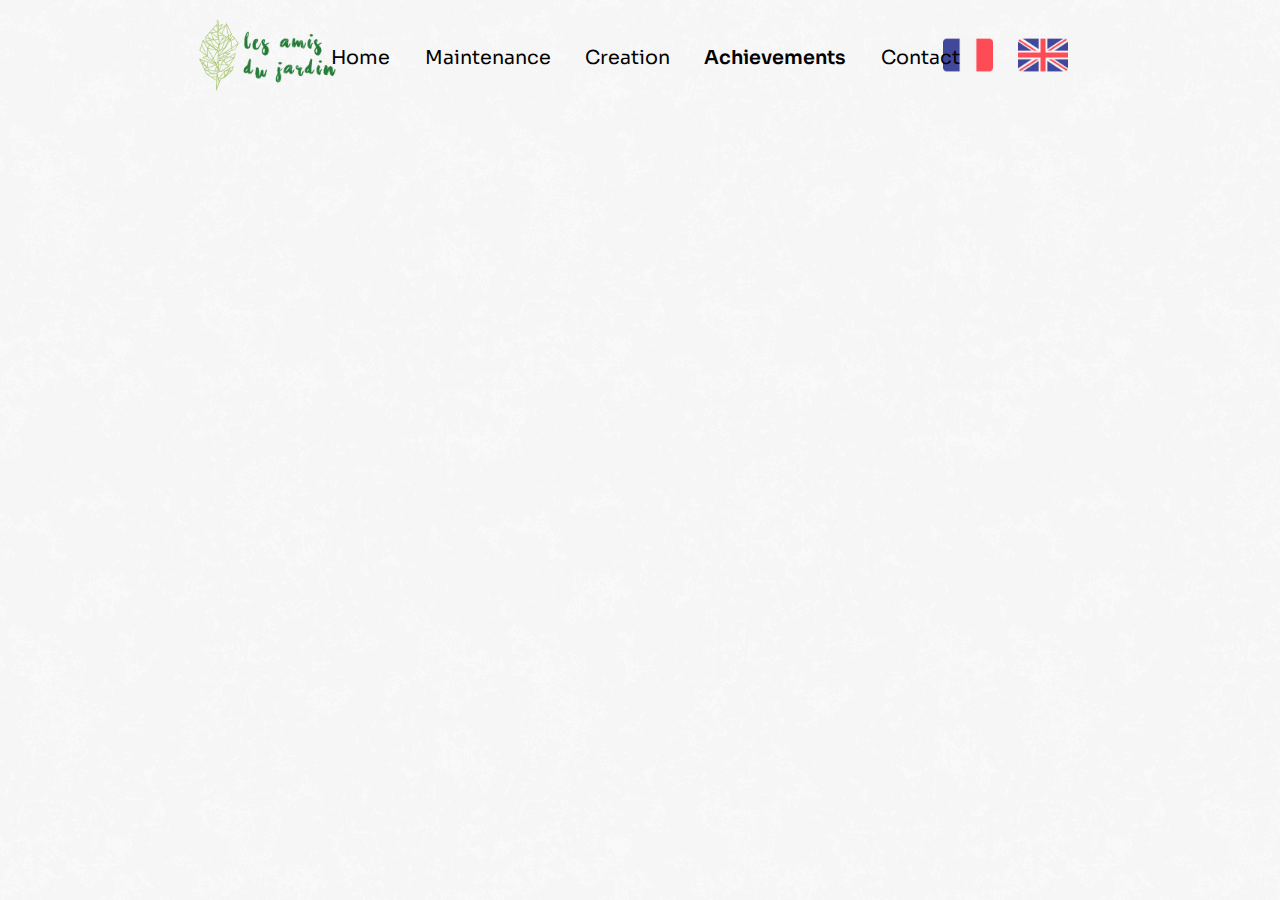
<file: realisations-en.html>
<!DOCTYPE html>
<html lang="en">
<head>
    <meta charset="UTF-8">
    <meta http-equiv="X-UA-Compatible" content="IE=edge">
    <meta name="viewport" content="width=device-width, initial-scale=1.0">
    <link rel="stylesheet" href="style.css">
    <link rel="stylesheet" href="https://cdnjs.cloudflare.com/ajax/libs/font-awesome/6.2.0/css/all.min.css" 
    integrity="sha512-xh6O/CkQoPOWDdYTDqeRdPCVd1SpvCA9XXcUnZS2FmJNp1coAFzvtCN9BmamE+4aHK8yyUHUSCcJHgXloTyT2A==" 
    crossorigin="anonymous" referrerpolicy="no-referrer" />
    <script src="https://ajax.googleapis.com/ajax/libs/jquery/1.11.2/jquery.min.js"></script>
    <title>Achievements</title>
</head>
<body>
    <div class="page">
        <header>
            <div class="logo">
                <img src="img/logo_header.png" alt="Les Amis du Jardin">
            </div>
            <nav>
                <ul>
                    <li><a href="index-en.html">Home</a></li>
                    <li><a href="entretien-en.html">Maintenance</a></li>
                    <li><a href="creation-en.html">Creation</a></li>
                    <li class="disabled"><a href="realisations-en.html">Achievements</a></li>
                    <li><a href="contact-en.html">Contact</a></li>
                </ul>
            </nav>
            <div class="langue">
                <a href="realisations.html"><img src="img/france.png" alt="Français"></a>
                <a class="disabled" href="#"><img src="img/united-kingdom.png" alt="English"></a>
            </div>
        </header>
        <div class="main-real">
            <script src="https://apps.elfsight.com/p/platform.js" defer></script>
            <div class="elfsight-app-d8fe90ed-5c37-493e-a4f2-ab4b25d1a84e"></div>
        </div>
    </div>
</body>
</html>
</file>
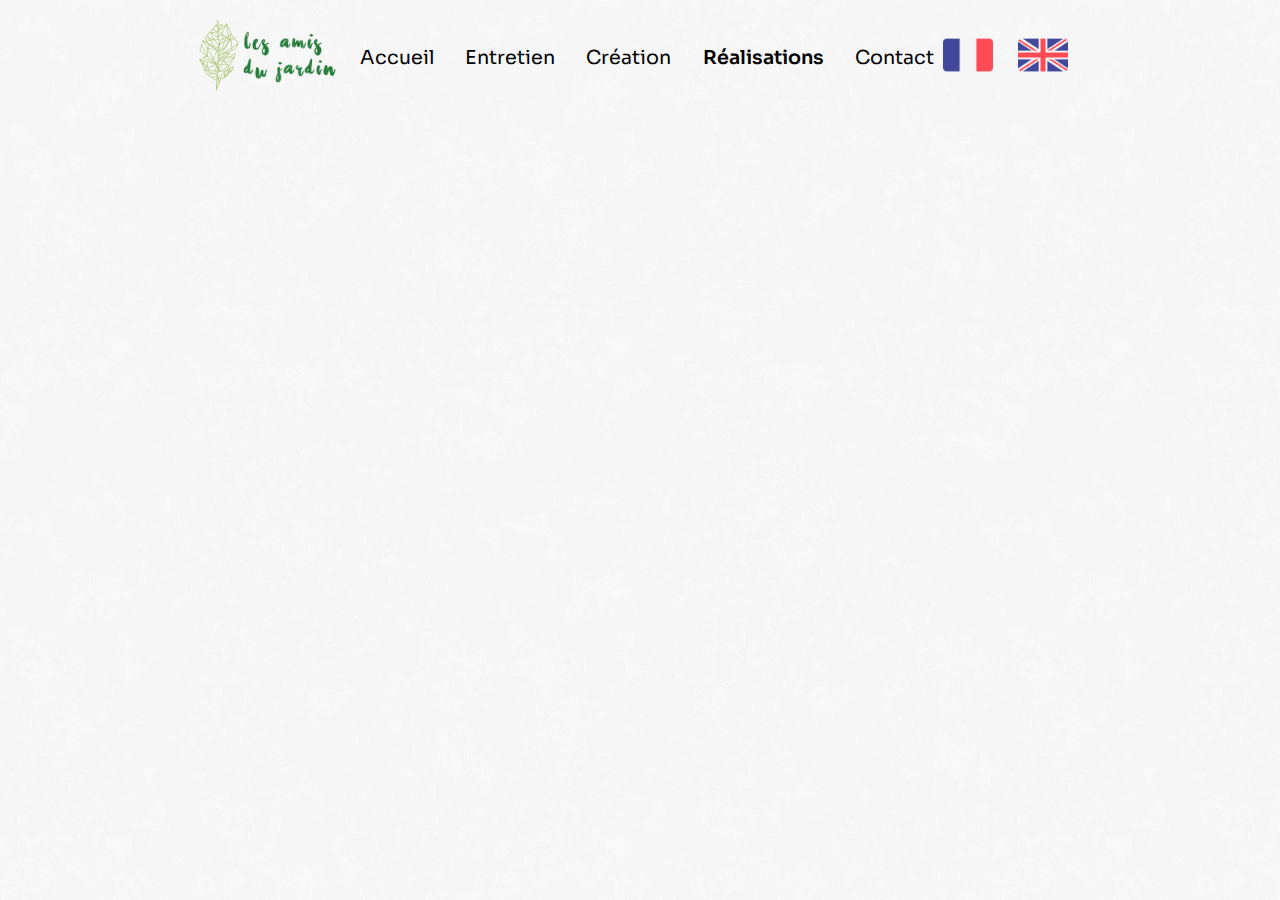
<file: realisations.html>
<!DOCTYPE html>
<html lang="en">
<head>
    <meta charset="UTF-8">
    <meta http-equiv="X-UA-Compatible" content="IE=edge">
    <meta name="viewport" content="width=device-width, initial-scale=1.0">
    <link rel="stylesheet" href="style.css">
    <link rel="stylesheet" href="https://cdnjs.cloudflare.com/ajax/libs/font-awesome/6.2.0/css/all.min.css" 
    integrity="sha512-xh6O/CkQoPOWDdYTDqeRdPCVd1SpvCA9XXcUnZS2FmJNp1coAFzvtCN9BmamE+4aHK8yyUHUSCcJHgXloTyT2A==" 
    crossorigin="anonymous" referrerpolicy="no-referrer" />
    <script src="https://ajax.googleapis.com/ajax/libs/jquery/1.11.2/jquery.min.js"></script>
    <title>Réalisations</title>
</head>
<body>
    <div class="page">
        <header>
            <div class="logo">
                <img src="img/logo_header.png" alt="Les Amis du Jardin">
            </div>
            <nav>
                <ul>
                    <li><a href="index.html">Accueil</a></li>
                    <li><a href="entretien.html">Entretien</a></li>
                    <li><a href="creation.html">Création</a></li>
                    <li class="disabled"><a href="realisations.html">Réalisations</a></li>
                    <li><a href="contact.html">Contact</a></li>
                </ul>
            </nav>
            <div class="langue">
                <a class="disabled" href="#"><img src="img/france.png" alt="Français"></a>
                <a href="realisations-en.html"><img src="img/united-kingdom.png" alt="English"></a>
            </div>
        </header>
        <div class="main-real">
            <script src="https://apps.elfsight.com/p/platform.js" defer></script>
            <div class="elfsight-app-d8fe90ed-5c37-493e-a4f2-ab4b25d1a84e"></div>
        </div>
    </div>
</body>
</html>
</file>
<file: style.css>
@import url('https://fonts.googleapis.com/css2?family=Sora:wght@100;200;300;400;500;600;700;800&display=swap');
@import url('https://fonts.googleapis.com/css2?family=Dancing+Script:wght@400;500;600;700&display=swap');

body{
    width: 100%;
    background-image: url("img/texture-bg.png");
    background-repeat: repeat;
    overflow-x: hidden;
    font-family: 'Sora', sans-serif;
    margin: 0;
}

.page{
    width: 70%;
    display: flex;
    flex-direction: column;
    position: relative;
    margin: 0 auto;
}

header{
    margin-top: 2%;
    display: flex;
    justify-content: space-between;
    align-items: center;
}

.logo img{
    width: 250px;
}

nav ul{
    list-style-type: none;
    display: flex;
    justify-content: center;
}

nav li{
    margin-right: 7%;
}

nav a{
    font-size: 1.5em;
    color: black;
    text-decoration: none;
}

nav ul li a, nav ul li a:after, nav ul li a:before{
    transition: all .5s;
}

nav ul li a:hover{
    color: black;
}

nav ul li a{
    position: relative;
}

nav ul li a:after{
    position: absolute;
    bottom: 0;
    left: 0;
    right: 0;
    margin: auto;
    width: 0%;
    content: '.';
    color: transparent;
    background: black;
    height: 2px;
}

nav ul li a:hover:after{
    width: 100%;
}

.langue{
    display: flex;
    flex-direction: row;
    align-items: baseline;
    margin-right: 5%;
}

.langue a{
    margin-right: 25%;
}

.langue img{
    width: 50px;
}

.disabled{
    pointer-events: none;
    cursor: default;
    font-weight: 600;
}


.main{
    height: 500px;
    margin-top: 2%;
    display: flex;
    flex-direction: column;
    border-radius: 10px;
    box-shadow: rgba(17, 17, 26, 0.5) 0px 4px 16px, rgba(17, 17, 26, 0.5) 0px 8px 32px;
    background-image: url("img/main-bg.jpg");
    background-repeat: no-repeat;
    background-size: cover;
    object-fit: cover;
    animation: slide-right 2s cubic-bezier(0.250, 0.460, 0.450, 0.940) both;
}

.main h1{
    margin-left: 1%;
    font-size: 3em;
    color: #1a602a;
}

.main h2{
    margin-left: 1%;
    font-size: 2em;
}

.top-section{
    margin-top: 5%;
    height: 1000px;
    background-color: white;
    display: flex;
    flex-direction: column;
    align-items: center;
    border-top-left-radius: 10px;
    border-top-right-radius: 10px;
    box-shadow: rgba(17, 17, 26, 0.2) 0px 4px 16px, rgba(17, 17, 26, 0.2) 0px 8px 32px;
    animation: slide-left 2s cubic-bezier(0.250, 0.460, 0.450, 0.940) both;
}

.top-section img{
    margin-top: 5%;
}

.divider{
    margin-top: 2.5%;
    width: 50%;
    height: 1px;
    background: black;
    background: gradient(linear, 0 0, 100% 0, from(white), to(white), color-stop(50%, black));
}

.top-section h1{
    font-size: 1.6em;
    font-weight: 400;
    text-align: center;
}

.card-container{
    width: 100%;
    display: flex;
    justify-content: space-evenly;
}

.make-3D-space{
    position: relative;
    perspective: 800px;
    width:340px;
    height:500px;
    transform-style: preserve-3d;
    transition: transform 5s;
}

.product-front{
    width:335px;
    height:500px;
    background:#fff;
    position:absolute;
    left:-5px;
    top:-5px;
    -webkit-transition: all 100ms ease-out; 
    -moz-transition: all 100ms ease-out; 
    -o-transition: all 100ms ease-out; 
    transition: all 100ms ease-out; 
}

.product-card.animate .product-front{
    top:0px;
    left:0px;
    -webkit-transition: all 100ms ease-out; 
    -moz-transition: all 100ms ease-out; 
    -o-transition: all 100ms ease-out; 
    transition: all 100ms ease-out; 
}

.product-card{
    width:325px;
    height:490px;
    position:absolute;    
    top:10px;
    left:10px;  
    overflow:hidden;
    transform-style: preserve-3d;
    -webkit-transition:  100ms ease-out; 
    -moz-transition:  100ms ease-out; 
    -o-transition:  100ms ease-out; 
    transition:  100ms ease-out;
}

.product-card.animate{
    top:5px;
    left:5px;
    width:335px;
    height:500px;
    box-shadow:0px 13px 21px -5px rgba(0, 0, 0, 0.3);
    -webkit-transition:  100ms ease-out; 
    -moz-transition:  100ms ease-out; 
    -o-transition:  100ms ease-out; 
    transition:  100ms ease-out; 
}

.stats-container{
    background:#fff;  
    position:absolute;
    top:429px;
    width:265px;
    height:300px;
    padding:27px 35px 35px; 
    -webkit-transition: all 200ms ease-out; 
    -moz-transition: all 200ms ease-out; 
    -o-transition: all 200ms ease-out; 
    transition: all 200ms ease-out;
    text-align: center;
}

.service-list{
    text-align: start;
}

.gras{
    font-weight: 900;
}

.text-wrapper{
    display: flex;
    justify-content: center;
    align-items: center;
    font-weight: 600;
}

.arrow-left{
    width: 15px;
    height: 15px;
    margin-top: 30px;
    margin-right: 30px;
    border: 5px solid #1a2c20;
    border-left: 0;
    border-top: 0;
    transform: rotate(-45deg);
}

.product-card.animate .stats-container{
    top:180px;
    -webkit-transition: all 200ms ease-out; 
    -moz-transition: all 200ms ease-out; 
    -o-transition: all 200ms ease-out; 
    transition: all 200ms ease-out; 
}

.stats-container .product_name{
    font-size:1.1em;
    color:#393c45;
}

.image_overlay{
  position:absolute;
  top:0;
  left:0; 
  width:100%;
  height:100%;
  background:#227b36;
  opacity:0;  
}

.product-card.animate .image_overlay{
    opacity:0.7;  
    -webkit-transition: all 200ms ease-out; 
    -moz-transition: all 200ms ease-out; 
    -o-transition: all 200ms ease-out; 
    transition: all 200ms ease-out; 
}

.view_details{  
    position:absolute;
    top:112px;
    left:50%;
    margin-left:-85px;  
    border:2px solid #fff;
    color:#fff;
    font-size:19px;
    text-align:center;
    text-transform:uppercase;
    font-weight:700;
    padding:10px 0;
    width:172px;  
    opacity:0;
    -webkit-transition: all 200ms ease-out; 
    -moz-transition: all 200ms ease-out; 
    -o-transition: all 200ms ease-out; 
    transition: all 200ms ease-out; 
}

.view_details:hover{  
    background:#fff;
    color:#48cfad;
    cursor:pointer;
}

.product-card.animate .view_details{
    opacity:1;
    width:152px;
    font-size:15px;
    margin-left:-75px;
    top:115px;
    -webkit-transition: all 200ms ease-out; 
    -moz-transition: all 200ms ease-out; 
    -o-transition: all 200ms ease-out; 
    transition: all 200ms ease-out;     
}

.top-section p{
    width: 60%;
    margin-top: 4%;
    font-size: 1.2em;
    text-align: justify;
}

.mid-section{
    width: 100%;
    height: 600px;
    background-color: #1a2c20;
    border-bottom-left-radius: 10px;
    border-bottom-right-radius: 10px;
    display: flex;
    flex-direction: column;
    justify-content: center;
    align-items: center;
}

.about{
    border-radius: 10px;
    width: 80%;
    height: 70%;
    display: flex;
    justify-content: center;
    align-items: center;
    background-color: rgba(0, 0, 0, .6);
}

.about img{
    height: 100%;
    background-color: black;
    opacity: .5;
    transition: all 0.6s ease-in-out;
}

#first{
    border-top-left-radius: 10px;
    border-bottom-left-radius: 10px;
}

#second{
    border-top-right-radius: 10px;
    border-bottom-right-radius: 10px;
}

.shape1{
    height: 100%;
    clip-path: polygon(0 0, 100% 0, 50% 100%, 0% 100%);
    background-color: black;
}

.shape2{
    height: 100%;
    clip-path: polygon(50% 0, 100% 0, 100% 100%, 0 100%);
    background-color: black;
}

.about img:hover{
    height: 100%;
    opacity: 1;
    transition: all 0.6s ease-in-out;
}

.about p{
    font-size: 1.2em;
    text-align: justify;
    margin-left: 5%;
    margin-right: 5%;
    line-height: 30px;
    color: white;
    font-weight: 600;
}

.bottom-section{
    display: flex;
    flex-direction: column;
    align-items: center;
}

.bottom-section h1{
    text-align: center;
    font-size: 40px;
    text-transform: uppercase;
    color: #1a602a;
    font-weight: bold;
}

.reviews-container{
    display: flex;
    width: 60%;
    flex-direction: column;
    background: white;
    box-shadow: rgba(17, 17, 26, 0.2) 0px 4px 16px, rgba(17, 17, 26, 0.2) 0px 8px 32px;
    padding: 15px;
    border-radius: 10px;
}

.reviews-container p{
    font-style: italic;
}

.rev2{
    margin-top: 2%;
}

.title-review{
    display: flex;
    justify-content: space-between;
}

.title-review i{
    font-size: 35px;
    color: grey;
}

.stars{
    display: flex;
    color: #E0BE00;
    margin-top: -2%;
}

footer{
    border-radius: 10px 10px 0 0;
    margin-top: 5%;
    height: 300px;
    width: 100%;
    background: #232526;  
    background: -webkit-linear-gradient(to right, #414345, #232526);  
    background: linear-gradient(to right, #414345, #232526);
    color: white;
    display: flex;
    justify-content: space-around;
}

address{
    margin-top: 2%;
    font-size: 1em;
    font-style: normal;
}

.left-container{
    width: 33%;
    display: flex;
    flex-direction: column;
    justify-content: center;
    align-items: flex-start;
}

.left-container a{
    display: flex;
    align-items: center;
    justify-content: center;
    height: 36px;
    max-width: max-content;
    background-color: rgba(255, 255, 255, 1);
    text-decoration: none;
    border-radius: 100px;
    color: #2f2f2f;
    line-height: 0;
    margin: .6em 0;
    font-size: 1em;
    padding: 0 2em;
}

.left-container p{
    font-style: italic;
}

.left-container img{
    width: 200px;
}

.mid-container{
    width: 33%;
    display: flex;
    flex-direction: column;
    justify-content: center;
    align-items: flex-start;
}

.services-container{
    display: flex;
}

.tel-container{
    margin-top: 5%;
    width: 100%;
    display: flex;
    justify-content: flex-start;
    align-items: center;
}

.num-container{
    display: flex;
    flex-direction: column;
    margin-left: 3%;
}

.num-container p{
    margin-top: 0;
}

.right-container{
    margin-top: 2.5%;
    display: flex;
    flex-direction: column;
    justify-content: flex-start;
    align-items: flex-start;
}

.right-container h1{
    font-size: 2em;
    font-weight: 500;
}

.social-container{
    width: 100%;
    display: flex;
    justify-content: space-around;
    align-items: center;
}

.color-fb{
    color: #3b5998;
    font-size: 2em;
}

.color-insta{
    background: #d6249f;
    background: radial-gradient(circle at 30% 107%, #fdf497 0%, #fdf497 5%, #fd5949 45%,#d6249f 60%,#285AEB 90%);
    -webkit-background-clip: text;
    -webkit-text-fill-color: transparent; 
    font-size: 2em;
}

.color-yt{
    color: #FF0000;
    font-size: 2em;
}

.review-widget_net{
    margin-top: 15%;
}

.main-entretien{
    height: 500px;
    margin-top: 2%;
    display: flex;
    flex-direction: column;
    border-radius: 10px;
    box-shadow: rgba(17, 17, 26, 0.5) 0px 4px 16px, rgba(17, 17, 26, 0.5) 0px 8px 32px;
    background-image: url("img/main-entretien-bg.jpg");
    object-fit: contain;
    animation: slide-right 2s cubic-bezier(0.250, 0.460, 0.450, 0.940) both;
}

.main-entretien h1{
    margin-left: 1%;
    font-size: 3em;
    color: #1a602a;
}

.main-entretien h2{
    margin-left: 1%;
    font-size: 2em;
}

.top-section-entretien{
    display: flex;
    width: 100%;
    margin-top: 5%;
    justify-content: flex-start;
    align-items: center;
}

.top-section-entretien p{
    font-size: 1.5em;
    margin-left: 2%;
}

.divider-entretien{
	margin-top: 3%;
	height: 2px;
    background-image: linear-gradient(to right, transparent, rgb(48,49,51), transparent);
    width: 100%;
}

.mid-section-entretien{
    margin-top: 3%;
    width: 100%;
    display: flex;
    flex-direction: column;
    align-items: center;
}

.mid-section-entretien h1{
    font-size: 2.2em;
    text-transform: uppercase;
    color: #1a602a;
}

.mid-section-entretien h2{
    font-family: 'Dancing Script', cursive;
    font-size: 2.5em;
    margin-top: -1%;
}

.contrat_presta{
    margin-top: 3%;
    width: 100%;
    display: flex;
    justify-content: space-around;
}

.contrat{
    width: 500px;
    height: 320px;
    background-color: white;
    border-radius: 20px;
    box-shadow: 1px 2px 13px -5px #000000;
    position: relative;
}

.img-pod{
    position: absolute;
    left: -10%;
    top: -13%;
    width: 100px;
    height: 100px;
    border-radius: 100%;
    background: linear-gradient(90deg, #ff9966, #ff5e62);
    z-index: 10;
    display: flex;
    align-items: center;
    justify-content: center;
}

.img-pod img{
    height: 85px;
    width: 85px;
    position: relative;
    border-radius: 100%;
    z-index: 1;
}

.contrat h1{
    margin-left: 5%;
    margin-top: 15%;
    font-size: 1.8em;
}

.contrat p{
    margin-left: 5%;
    margin-right: 5%;
    margin-top: 10%;
    font-size: 1.2em;
}

.presta{
    width: 500px;
    background-color: white;
    border-radius: 20px;
    box-shadow: 1px 2px 13px -5px #000000;
    position: relative;
}

.presta h1{
    margin-left: 5%;
    margin-top: 15%;
    font-size: 1.8em;
}

.presta p{
    margin-left: 5%;
    margin-right: 5%;
    margin-top: 10%;
    font-size: 1.2em;
}

.info{
    width: 100%;
    display: flex;
    justify-content: center;
    align-items: center;
    margin-top: 3%;
}

.info img{
    width: 64px;
    height: 64px;
}

.info h3{
    font-size: 1.5em;
    margin-left: 2%;
}

.bottom-section-entretien{
    background-image: url("img/demarche-entretien-bg.jpg");
    padding-bottom: 3%;
    margin-top: 5%;
    border-radius: 20px;
    display: flex;
    flex-direction: column;
    align-items: center;
    justify-content: center;
    box-shadow: rgba(17, 17, 26, 0.3) 0px 4px 16px, rgba(17, 17, 26, 0.3) 0px 8px 32px;
}

.bottom-section-entretien h1{
    font-size: 3em;
    color: white;
    text-shadow: 0 0 3px #1a602a;
    text-transform: uppercase;
}

.cards-environ{
    width: 100%;
    display: flex;
    justify-content: space-around;
}

.card{
    width: 350px;
    height: 350px;
    border-radius: 20px;
    transition: transform .2s;
}

.card:hover{
    transform: scale(1.2);
}

.card h2{
    margin-top: 7.5%;
    margin-left: 25%;
    color: #1a602a;
}

.card p{
    margin-left: 5%;
    margin-right: 5%;
    margin-top: 15%;
    font-size: 1.3em;
}

.card1{
    background-image: url("img/demarche-1.png");
}

.card2{
    background-image: url("img/demarche-2.png");
}

.card3{
    background-image: url("img/demarche-3.png");
}

.sub-bottom-section-entretien{
    width: 100%;
    margin-top: 5%;
    display: flex;
}

.sub-bottom-section-entretien h1{
    font-size: 2.2em;
    text-transform: uppercase;
    color: #1a602a;
}

.texte-sub-bottom-section-entretien{
    width: 50%;
    margin-left: 2%;
}

.img-sub-bottom-section-entretien{
    display: flex;
    width: 50%;
    justify-content: center;
}

.img-sub-bottom-section-entretien img{
    width: 406.5px;
    height: 343.25px;
}

.main-creation{
    height: 500px;
    margin-top: 2%;
    display: flex;
    flex-direction: column;
    border-radius: 10px;
    box-shadow: rgba(17, 17, 26, 0.5) 0px 4px 16px, rgba(17, 17, 26, 0.5) 0px 8px 32px;
    background-image: url("img/main-creation-bg.jpg");
    background-repeat: no-repeat;
    background-size: cover;
    object-fit: cover;
    animation: slide-right 2s cubic-bezier(0.250, 0.460, 0.450, 0.940) both;
}

.main-creation h1{
    margin-left: 1%;
    font-size: 2.9em;
    color: #1a602a;
}

.main-creation h2{
    margin-left: 1%;
    font-size: 2em;
}

.top-section-creation{
    margin-top: 2%;
    display: flex;
    flex-direction: column;
    align-items: center;
}

.top-section-creation h1{
    font-size: 3em;
    font-weight: bold;
}

.top-section-creation h2{
    margin-top: 0;
    font-size: 2em;
    font-weight: 500;
}

.underlined{
    position: relative;
    margin-right: 1rem;
}

.underlined:after{
    content: "";
    position: absolute;
    bottom: -25px;
    left: 0;
    height: 7px;
    width: 100%;
    border: solid 5px #1a602a;
    border-color: #1a602a transparent transparent transparent;
    border-radius: 30%;
}

.mid-section-creation{
    margin-top: 5%;
    display: flex;
    flex-direction: column;
    justify-content: center;
    align-items: flex-start;
    background: url("img/mid-section-crea-bg.jpg");
    border-radius: 10px;
    color: white;
    padding: 5%;
    box-shadow: rgba(17, 17, 26, 0.5) 0px 4px 16px, rgba(17, 17, 26, 0.5) 0px 8px 32px;
    animation: slide-right 2s cubic-bezier(0.250, 0.460, 0.450, 0.940) both;
}

.mid-section-creation h1{
    font-size: 2.2em;
    font-weight: bold;
}

.mid-section-creation h2{
    font-size: 2.2em;
    font-weight: 300;
    margin-top: -1%;
}

.mid-section-creation a{
    text-decoration: none;
}

.content-wrapper{
    display: flex;
    width: 100%;
    justify-content: space-around;
    align-items: center;
}

.slider{
    width: 150%;
    height: 500px;
    position: relative;
    border-radius: 10px;
}

.slider img{
    height: 100%;
    width: 100%;
    position: absolute;
    top: 0;
    left: 0;
    opacity: 0;
    transition: opacity .8s;
    border-radius: 10px;
}

.slider img.active{
    opacity: 1;
}

.suivant, .precedent{
    color: white;
    font-size: 2rem;
    position: absolute;
    top: 50%;
    transform: translateY(-50%);
    cursor: pointer;
}

.suivant{
    right: 1rem;
}

.precedent{
    left: 1rem;
}

.text-content-wrapper{
    display: flex;
    flex-direction: column;
    margin-left: 5%;
    justify-content: flex-start;
}

.text-content-wrapper-1{
    display: flex;
    flex-direction: column;
}

.text-content-wrapper-1-content{
    display: flex;
    align-items: flex-start;
}

.text-content-wrapper-1-content h3{
    font-size: 1.8em;
}

.text-content-wrapper-1-content a{
    background-color: white;
    border-radius: 28px;
    display: inline-block;
    cursor: pointer;
    color: black;
    padding: 16px 31px;
}

.text-content-wrapper-1-content a:hover{
    background-color: black;
    color: white;
}

.text-content-wrapper-1-content a:active{
    position: relative;
    top: 2px;
}

.text-content-wrapper-1-content p{
    margin-left: 5%;
}

.text-content-wrapper-2{
    display: flex;
    flex-direction: column;
}

.text-content-wrapper-3{
    display: flex;
    flex-direction: column;
}

.bottom-section-creation{
    margin-top: 5%;
    display: flex;
    flex-direction: column;
    align-items: center;
}

.bottom-section-creation h1{
    font-size: 2.2em;
    font-weight: 900;
}

.bottom-section-creation h2{
    margin-top: -1%;
    font-size: 2em;
    font-weight: 600;
    color: #1a602a;
}

.orga-container{
    margin-top: 3%;
    display: flex;
    width: 100%;
    justify-content: space-evenly;
}

.orga-item{
    width: 25%;
}

.orga-item img{
    width: 48px;
    height: 48px;
}

.orga-item h3{
    margin-left: 5%;
    font-size: 1em;
    text-transform: uppercase;
}

.orga-item-title{
    display: flex;
    align-items: center;
}

.last-section-creation{
    margin-top: 5%;
    display: flex;
    flex-direction: column;
    justify-content: center;
    align-items: flex-start;
    background: url("img/last-section-bg-creation.jpg");
    border-radius: 10px;
    color: white;
    padding: 5%;
    box-shadow: rgba(17, 17, 26, 0.5) 0px 4px 16px, rgba(17, 17, 26, 0.5) 0px 8px 32px;
}

.last-section-creation h1{
    font-size: 2.2em;
    font-weight: bold;
}

.last-section-creation h2{
    font-size: 2em;
    font-weight: 300;
    margin-top: -1%;
}

.card-container-creation{
    width: 100%;
    display: flex;
    justify-content: center;
    margin-top: 2%;
}

.flip-card-1{
    display: flex;
    flex-direction: column;
    width: 50%;
    align-items: center;
}

.flip-card-1 p{
    width: 70%;
    text-align: center;
    margin-top: 5%;
}

.flip-card{
    background-color: transparent;
    width: 300px;
    height: 300px;
    perspective: 1000px;
    border-radius: 50%;
}

.flip-card-inner{
    position: relative;
    width: 100%;
    height: 100%;
    text-align: center;
    transition: transform .5s;
    transform-style: preserve-3d;
}

.flip-card:hover .flip-card-inner{
    transform: rotateY(180deg);
}

.flip-card-front, .flip-card-back {
    position: absolute;
    width: 100%;
    height: 100%;
    -webkit-backface-visibility: hidden; /* Safari */
    backface-visibility: hidden;
    border: 5px solid #fff;
    border-radius: 50%;
}

.flip-card-front {
    background-color: transparent;
    color: white;
    display: flex;
    flex-direction: column;
    justify-content: center;
    align-items: center;
    font-size: 1.5em;
}

.flip-card-back {
    background-color: dodgerblue;
    color: white;
    transform: rotateY(180deg);
}

.flip-card-back img{
    border-radius: 50%;
}

hr.rounded{
    border-top: 5px solid #fff;
    border-radius: 5px;
    width: 80px;
}

.btn41-43 {
    padding: 10px 25px;
    font-weight: 500;
    background: transparent;
    outline: none !important;
    cursor: pointer;
    transition: all 0.3s ease;
    position: relative;
    display: inline-block;
    align-self: center;
    margin-top: 2%;
    border-radius: 10px;
  }
  
  .btn-41 {
    border: 2px solid rgb(255, 255, 255);
    z-index: 1;
    color: white;
    font-weight: bold;
    text-transform: uppercase;
  }
  
  .btn-41:after {
    position: absolute;
    content: "";
    width: 0;
    height: 100%;
    top: 0;
    left: 0;
    direction: rtl;
    z-index: -1;
    background: rgb(255, 255, 255);
    transition: all 0.3s ease;
  }
  
  .btn-41:hover {
    color: rgb(0, 0, 0);
  }
  
  .btn-41:hover:after {
    left: auto;
    right: 0;
    width: 100%;
    border-radius: 10px;
  }
  
  .btn-41:active {
    top: 2px;
  }

  .main-real{
    margin-top: 2%;
    border-radius: 10px;
    box-shadow: rgba(17, 17, 26, 0.5) 0px 4px 16px, rgba(17, 17, 26, 0.5) 0px 8px 32px;
    animation: slide-right 2s cubic-bezier(0.250, 0.460, 0.450, 0.940) both;
  }

  .page-contact{
    width: 100%;
    display: flex;
    flex-direction: column;
    align-items: center;
    overflow: hidden;
  }

  .page-contact header{
    width: 70%;
  }

  .full-container{
    width: 70%;
    margin-top: 2%;
    box-shadow: rgba(17, 17, 26, 0.5) 0px 4px 16px, rgba(17, 17, 26, 0.5) 0px 8px 32px;
    display: flex;
    animation: slide-left 2s cubic-bezier(0.250, 0.460, 0.450, 0.940) both;
    background-color: white;
  }

  .left-contact{
    display: flex;
    flex-direction: column;
    width: 40%;
    background: #134E5E;  /* fallback for old browsers */
    background: -webkit-linear-gradient(to right, #71B280, #134E5E);  /* Chrome 10-25, Safari 5.1-6 */
    background: linear-gradient(to right, #71B280, #134E5E); /* W3C, IE 10+/ Edge, Firefox 16+, Chrome 26+, Opera 12+, Safari 7+ */
    padding-bottom: 5%;
  }

  .left-contact .avions{
    width: 300px;
    height: 300px;
    margin-top: 2%;
    animation: slide-up 2s cubic-bezier(0.250, 0.460, 0.450, 0.940) both;
    align-self: center;
  }

  .left-contact h1{
    margin-top: 5%;
    margin-left: 5%;
    color: white;
  }

  .left-contact p{
    color: white;
    margin-left: 5%;
  }

  .social-contact-container{
    margin-top: 10%;
    width: 100%;
    display: flex;
    justify-content: space-evenly;
  }

  .social-contact-container img{
    width: 50px;
    height: 50px;
  }

  .right-contact{
    display: flex;
    flex-direction: column;
    width: 70%;
    background-color: white;
  }

  .right-contact h1{
    margin-left: 5%;
    margin-top: 7%;
  }

  .right-contact h3{
    margin-left: 5%;
    color: #B4B4B4;
    font-weight: 400;
  }

  .right-contact form{
    max-width: 700px;
    align-self: center;
    margin-left: 3%;
    margin-right: 3%;
  }

  .feedback-input{
    color: black;
    font-family: 'Sora', sans-serif;
    font-weight: 500;
    font-size: 18px;
    border-radius: 3px;
    line-height: 22px;
    background-color: transparent;
    border: 2px solid #134E5E;
    transition: all .3s;
    padding: 15px;
    margin-bottom: 15px;
    box-sizing: border-box;
    outline: 0;
    width: 100%;
  }

  .nom-prenom{
    display: flex;
  }

  #surname{
    margin-left: 5%;
  }

  textarea {
    height: 150px;
    line-height: 150%;
    resize:vertical;
  }

  .right-contact button {
    width: 50%;
    background:#134E5E;
    border-radius:5px;
    border:0;
    cursor:pointer;
    color:white;
    font-size:24px;
    padding-top:10px;
    padding-bottom:10px;
    transition: all 0.3s;
    margin-top:-4px;
    font-weight:700;
  }
  .right-contact button:hover { background:#71B280; }

  .resize-img-footer{
    width: 100px;
    height: 74px;
  }

@media (max-width: 1800px){
    .slider{
        width: 175%;
    }
}

@media (max-width: 1700px){
    .about p{
        font-size: 1em;
    }

    .top-section-creation h1{
        text-align: center;
    }

    .slider{
        width: 200%;
    }

    .en{
        font-size: 1.3em;
    }

    .langue .si{
        width: 35px;
    }

    .main .dsi{
        font-size: 2.5em;
    }
}

@media (max-width: 1600px){
    .logo img{
        width: 150px;
    }

    .slider{
        width: 250%;
    }
}

@media (max-width: 1500px){
    .about p{
        line-height: 20px;
    }

    .contrat_presta{
        flex-direction: column;
        align-items: center;
    }

    .presta{
        margin-top: 5%;
    }

    .cards-environ{
        flex-direction: column;
        align-items: center;
    }

    .card2{
        margin-top: 2%;
    }

    .card3{
        margin-top: 2%;
    }

    .content-wrapper{
        flex-direction: column;
        align-items: center;
        width: 100%;
    }

    .text-content-wrapper{
        flex-direction: column;
        width: 100%;
        align-items: center;
    }

    .text-content-wrapper-1{
        align-items: center;
    }

    .text-content-wrapper-1-content{
        flex-direction: column-reverse;
        align-items: center;
    }

    .text-content-wrapper-1-content p{
        margin-left: 0;
        text-align: center;
    }

    .text-content-wrapper-2{
        margin-top: 5%;
        align-items: center;
    }

    .text-content-wrapper-3{
        margin-top: 5%;
        align-items: center;
    }

    .mid-section-creation{
        align-items: center;
    }

    .slider{
        width: 60%;
    }

    .nav-en{
        font-size: 1.4em;
    }

    .top-section{
        height: 1050px;
    }
}

@media (max-width: 1400px){
    nav a{
        font-size: 1.2em;
    }

    .top-section{
        height: 2000px;
    }

    .card-container{
        flex-direction: column;
        align-items: center;
    }

    .about img{
        display: none;
    }

    .about p{
        line-height: 35px;
    }

    .bottom-section-entretien h1{
        font-size: 2.5em;
    }

    .nav-en{
        font-size: 1.2em;
    }

    .en{
        font-size: 1.2em;
    }
}

@media (max-width: 1300px){
    .en {
        font-size: 1em;
    }

    .slider{
        width: 65%;
    }

    .top-section .since-si{
        font-size: 1.5em;
    }

    .mid-section-entretien h1{
        text-align: center;
    }

    .top-section{
        height: 2050px;
    }
}

@media (max-width: 1200px){

    .langue{
        margin-left: 3%;
    }

    .langue img{
        width: 30px;
    }

    nav{
        margin-left: 15px;
    }

    .mid-section-entretien h1{
        font-size: 1.8em;
    }

    .presta{
        margin-top: 10%;
    }

    .bottom-section-entretien h1{
        font-size: 2.2em;
    }

    .img-sub-bottom-section-entretien{
        align-items: center;
    }

    .img-sub-bottom-section-entretien img{
        width: 75%;
        height: 75%;
    }

    .slider{
        width: 70%;
    }    

    .nav-en{
        font-size: 1em;
    }
}

@media (max-width: 1100px){

    nav{
        margin-left: 10%;
    }

    .logo{
        display: none;
    }

    header{
        justify-content: center;
    }

    .langue{
        margin-left: 10%;
    }

    .main{
        background: url("img/main-bg-max-width.jpg");
    }

    .right-container h1{
        font-size: 1.5em;
    }

    .mid-section-entretien h1{
        font-size: 1.5em;
    }

    .img-sub-bottom-section-entretien img{
        width: 60%;
        height: 55%;
    }

    .slider{
        width: 75%;
    }
}

@media (max-width: 1000px){
    nav{
        margin-left: 7%;
    }

    .top-section h1{
        font-size: 1.4em;
    }

    .services-container{
        align-self: center;
    }

    .tel-container{
        margin-left: 10%;
    }

    .bottom-section-entretien h1{
        font-size: 2em;
    }

    .img-sub-bottom-section-entretien img{
        width: 60%;
        height: 45%;
    }

    .bottom-section-creation h1{
        text-align: center;
    }

    .orga-container{
        flex-direction: column;
        justify-content: space-around;
    }

    .orga-item{
        width: 100%;
    }

    .last-section-creation{
        align-items: center;
    }

    .last-section-creation h1{
        text-align: center;
    }

    .card-container-creation{
        flex-direction: column;
        align-items: center;
    }

    .btn41-43{
        margin-top: 5%;
    }

    .slider{
        width: 80%;
    }
}

@media (max-width: 900px){
    nav{
        margin-left: 8%;
    }

    .main{
        background: url("img/main-bg-max-width-900.jpg");
    }

    .top-section h1{
        font-size: 1.2em;
    }

    footer{
        flex-direction: column;
        height: 800px;
        justify-content: center;
        align-items: center;
    }

    .left-container{
        width: 100%;
        align-items: center;
    }

    .mid-container{
        width: 100%;
        align-items: center;
    } 
    
    .tel-container{
        justify-content: center;
        margin-left: 0;
    }

    .right-container{
        width: 100%;
        align-items: center;
    }

    .social-container{
        justify-content: space-around;
        font-size: 2em;
        width: 40%;
    }

    .review-widget_net{
        margin-top: 5%;
    }

    .main h1{
        font-size: 1.9em;
    }

    .main h2{
        font-size: 1.5em;
    }

    .mid-section-entretien h1{
        font-size: 1.3em;
    }

    .bottom-section-entretien h1{
        font-size: 1.8em;
    }

    .sub-bottom-section-entretien{
        flex-direction: column;
        align-items: center;
    }

    .texte-sub-bottom-section-entretien{
        width: 100%;
    }

    .slider{
        width: 90%;
    }

    .page-contact{
        overflow-y: visible;
    }

    .full-container{
        width: 100%;
        flex-direction: column;
    }

    .left-contact{
        flex-direction: column;
        align-items: center;
        width: 100%;

    }

    .left-contact h1{
        margin-left: 0;
        text-align: center;
    }

    .left-contact p{
        margin-left: 10%;
        margin-right: 10%;
        text-align: center;
    }

    .left-contact .avions{
        width: 150px;
        height: 150px;
    }

    .social-contact-container{
        margin-bottom: 5%;
    }

    .right-contact{
        width: 100%;
        margin-bottom: 5%;
        align-items: center;
    }

    .right-contact button{
        position: relative;
        left: 25%;
    }
}

@media (max-width: 800px){
    .about p{
        line-height: 25px;
    }

    .bottom-section-entretien h1{
        text-align: center;
    }

    .sub-bottom-section-entretien{
        text-align: center;
    }

    .slider{
        width: 95%;
    }

    .reviews-container{
        width: 95%;
    }
}

@media (max-width: 700px){
    .page{
        width: 100%;
    }

    nav li{
        margin-right: 4%;
    }

    .top-section img{
        width: 400px;
    }

    .top-section{
        height: 2050px;
    }

    .orga-item{
        margin-left: 5%;
        
    }

    .orga-item p{
        width: 75%;
    }
}

@media (max-width: 600px){
    .main{
        align-items: center;
    }

    .main h2{
        text-align: center;
    }

    header{
        flex-direction: column-reverse;
    }

    nav{
        margin-right: 15%;
    }

    .langue{
        margin-right: 15%;
    }

    .langue img{
        width: 50px;
    }
    
    .about p{
        line-height: 30px;
    }

    .top-section h1{
        font-size: 1.1em;
    }

    .bottom-section-entretien h1{
        font-size: 1.6em;
    }
    .slider{
        width: 100%;
    }
}

@media (max-width: 500px){

    .main h2{
        font-size: 1.2em;
    }

    .main-entretien{
        text-align: center;
    }
    
    nav a{
        font-size: 1em;
    }

    .top-section img{
        width: 300px;
    }

    .top-section h1{
        width: 70%;
    }

    .card-container{
        margin-left: 2%;
    }

    .top-section p{
        width: 90%;
        margin-top: 10%;
        margin-left: 10%;
        margin-right: 10%;
        font-size: 1.3em;
        text-align: center;
    }

    .top-section{
        height: 2125px;
    }

    #resize-ts{
        height: 2175px;
    }

    address{
        text-align: center;
    }

    .about p{
        line-height: 25px;
    }

    .mid-section-entretien h1{
        font-size: 1em;
    }

    .bottom-section-entretien h1{
        font-size: 1.3em;
    }

    .slider{
        height: 400px;
    }

    .contrat{
        width: 390px;
    }

    .contrat h1{
        margin-top: 20%;
    }
    
    .presta{
        width: 390px;
    }

    .presta h1{
        margin-top: 20%;
    }

    .sub-bottom-section-entretien{
        width: 100%;
        justify-content: center;
    }

    .texte-sub-bottom-section-entretien{
        width: 90%;
        text-align: center;
        margin: 0;
    }

    .rev2{
        margin-top: 5%;
    }

    .main .dsi{
        font-size: 2em;
    }

    .nav-en{
        font-size: .9em;
    }
}

@media(max-width: 461px){
    .top-section{
        height: 2160px;
    }
}

@media(max-width: 431px){
    nav a{
        font-size: .9em;
    }

    .nav-en{
        font-size: .85em;
    }

    #resize-ts{
        height: 2250px;
    }
}

@media (max-width: 400px){
    nav a{
        font-size: .8em;
    }

    .langue{
        margin: 0;
    }

    .main{
        width: 100%;
        border-radius: 0;
    }

    .top-section{
        border-radius: 0;
    }

    .arrow-left{
        display: none;
    }

    .about{
        height: 90%;
    }

    .mid-section{
        border-radius: 0;
    }

    footer{
        border-radius: 0;
    }

    .main-entretien{
        border-radius: 0;
    }

    .top-section-entretien{
        display: flex;
        width: 100%;
        flex-direction: column;
        align-items: center;
    }

    .top-section-entretien p{
        text-align: center;
        margin: 0;
    }

    .mid-section-entretien{
        margin-top: 7%;
    }

    .mid-section-entretien h1{
        text-align: center;
    }

    .mid-section-entretien h2{
        width: 90%;
        text-align: center;
    }

    .contrat{
        width: 290px;
        height: 350px;
    }

    .contrat h1{
        margin-top: 20%;
    }
    
    .presta{
        margin-top: 20%;
        width: 290px;
        height: 350px;
    }

    .presta h1{
        margin-top: 20%;
    }

    .bottom-section-entretien h1{
        text-align: center;
    }

    .top-section-creation h2{
        text-align: center;
    }

    .bottom-section-creation h2{
        text-align: center;
    }

    .nav-en{
        font-size: .8em;
    }

    .main .dsi{
        font-size: 1.7em;
    }

    .text-wrapper .resize-p{
        font-size: 1.2em;
    }
}

@media (max-width: 376px){
    .top-section{
        height: 2200px;
    }

    .main h1{
        text-align: center;
    }

    .nav-en{
        font-size: .75em;
    }
}

@media (max-width: 351px){
    .nav-en{
        font-size: .7em;
    }
}

@media (max-width: 331px){
    nav a{
        font-size: .7em;
    }

    .top-section{
        height: 2250px;
    }

    .left-container p{
        text-align: center;
    }

    #resize-reviews{
        font-size: 2em;
    }

    .nav-en{
        font-size: .65em;
    }
}

@-webkit-keyframes slide-right {
    0% {
        -webkit-transform: translateX(-3000px);
        transform: translateX(-3000px);
    }
    100% {
        -webkit-transform: translateX(0);
        transform: translateX(0);
    }
}

@keyframes slide-right {
    0% {
        -webkit-transform: translateX(-3000px);
        transform: translateX(-3000px);
    }
    100% {
        -webkit-transform: translateX(0);
        transform: translateX(0);
    }
}

@-webkit-keyframes slide-left {
    0% {
        -webkit-transform: translateX(3000px);
        transform: translateX(3000px);
    }
    100% {
        -webkit-transform: translateX(0);
        transform: translateX(0);
    }
}

@keyframes slide-left {
    0% {
        -webkit-transform: translateX(-000px);
        transform: translateX(3000px);
    }
    100% {
        -webkit-transform: translateX(0);
        transform: translateX(0);
    }
}

@-webkit-keyframes slide-up {
    0% {
        -webkit-transform: translateY(3000px);
        transform: translateY(3000px);
    }
    100% {
        -webkit-transform: translateY(0);
        transform: translateY(0);
    }
}

@keyframes slide-up {
    0% {
        -webkit-transform: translateY(3000px);
        transform: translateY(3000px);
    }
    100% {
        -webkit-transform: translateY(0);
        transform: translateY(0);
    }
}
</file>
